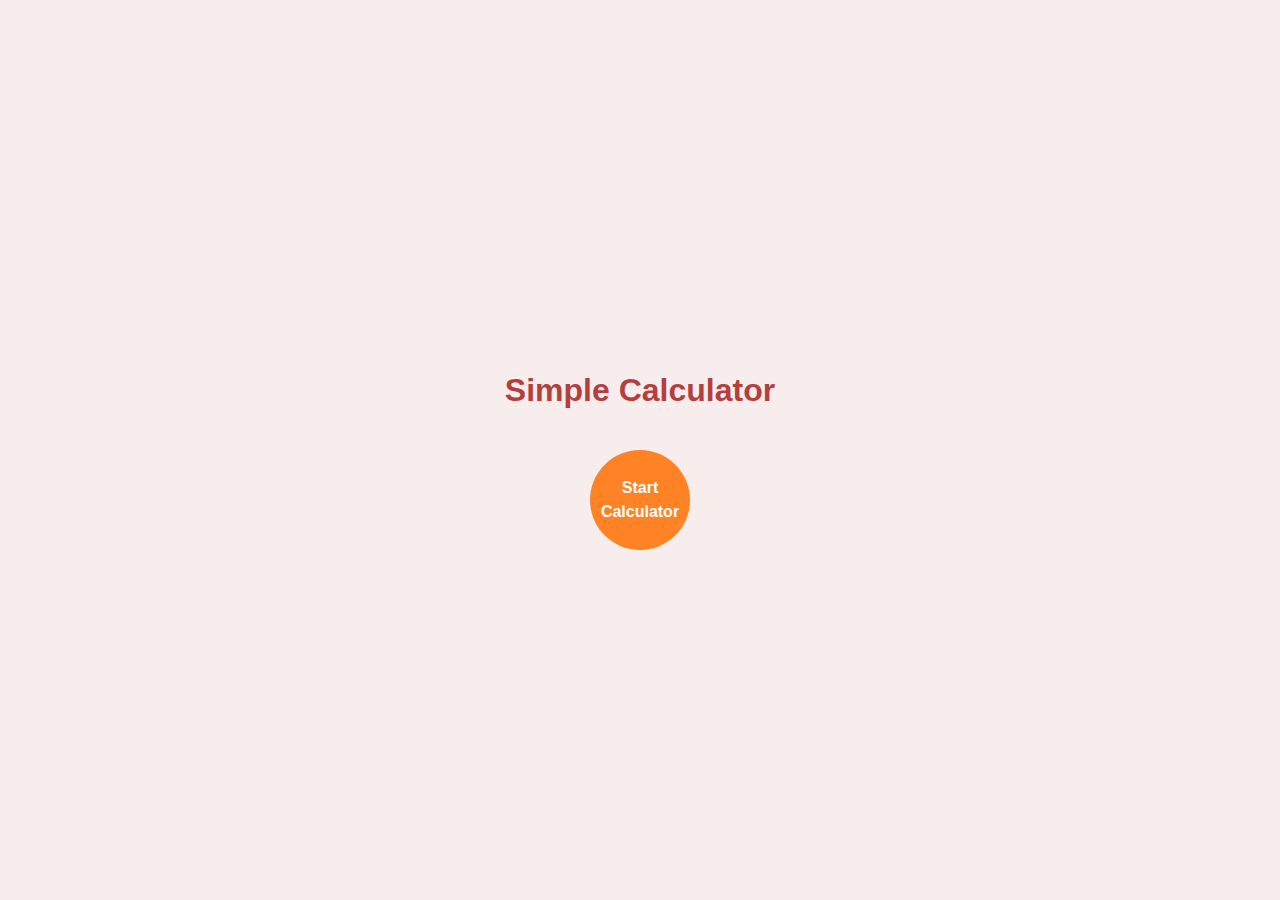
<file: index.html>
<!DOCTYPE html>
<html lang="en">
<head>
    <meta charset="UTF-8">
    <meta name="viewport" content="width=device-width, initial-scale=1.0">
    <title>Simple Calculator</title>
    <link rel="stylesheet" href="mystyle.css">
</head>
<body>
    <h1>Simple Calculator</h1>
    <button onclick="startCalculator()">Start Calculator</button>

    <script src="./scripts/calculator.js"></script>

</body>
</html>
</file>
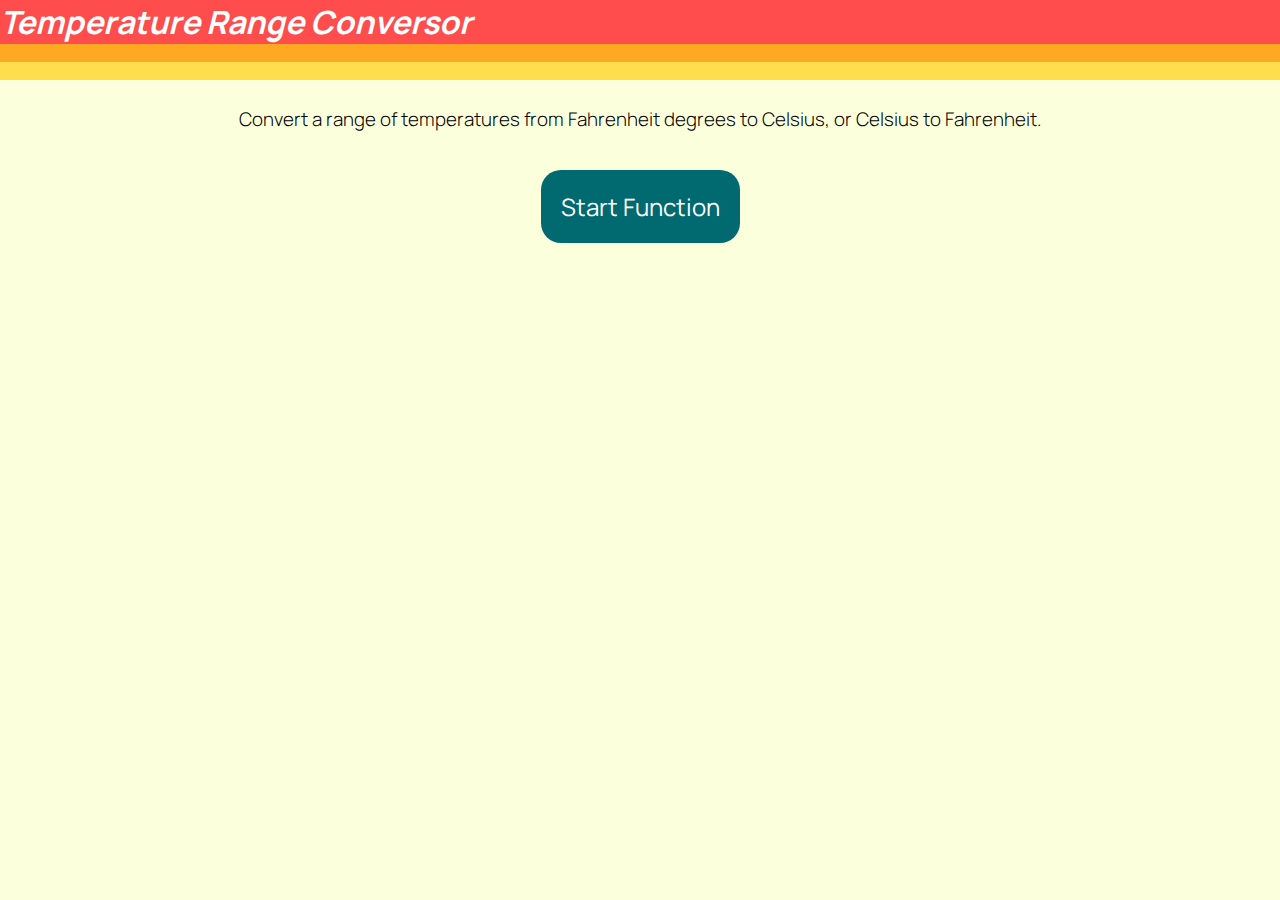
<file: final-report/index.html>
<!DOCTYPE html>
<html lang="en">
<head>
    <meta charset="UTF-8">
    <meta name="viewport" content="width=device-width, initial-scale=1.0">
    <title>Temperature Range Conversor</title>
    <link rel="stylesheet" href="./styles.css">
    <link rel="preconnect" href="https://fonts.googleapis.com">
    <link rel="preconnect" href="https://fonts.gstatic.com" crossorigin>
    <link href="https://fonts.googleapis.com/css2?family=Manrope:wght@200..800&display=swap" rel="stylesheet">
</head>
<body>
    <header>
        <h1><i>Temperature Range Conversor</i></h1>
    </header>
    <div class="second-color"></div>
    <h3 class="description">Convert a range of temperatures from Fahrenheit degrees to Celsius, or Celsius to Fahrenheit.</h3>
    <main class="flex-container">
        <div class="flex-item">
            <button onclick="readTempRange();">Start Function</button>
        </div>

    </main>
    
        <pre id="results"></pre>
 

    <script src="./script.js"></script>
</body>
</html>
</file>
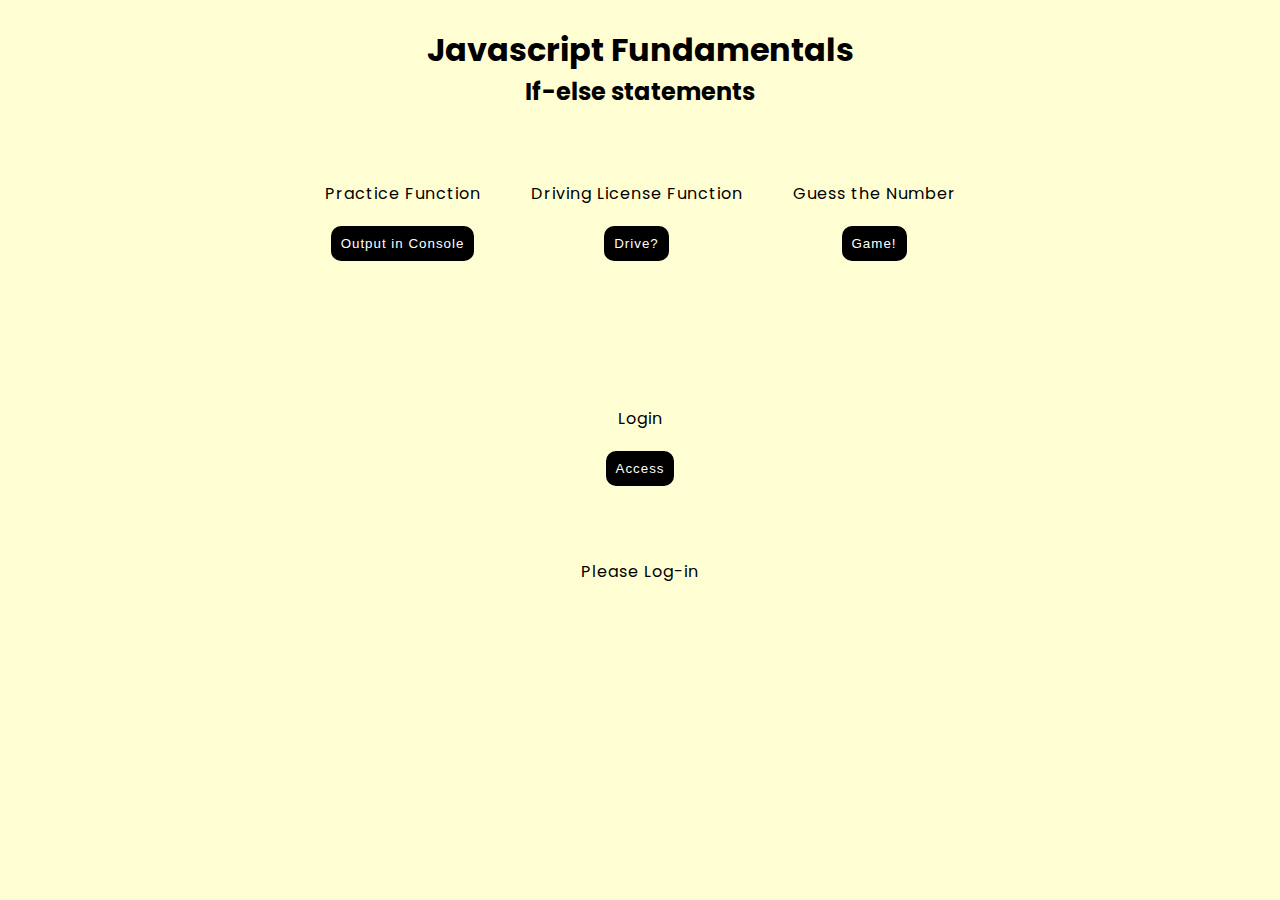
<file: session3.html>
<!DOCTYPE html>
<html lang="en">
<head>
    <meta charset="UTF-8">
    <meta name="viewport" content="width=device-width, initial-scale=1.0">
    <title>if-else</title>
    <link rel="preconnect" href="https://fonts.googleapis.com">
    <link rel="preconnect" href="https://fonts.gstatic.com" crossorigin>
    <link href="https://fonts.googleapis.com/css2?family=Poppins:ital,wght@0,100;0,200;0,300;0,400;0,500;0,600;0,700;0,800;0,900;1,100;1,200;1,300;1,400;1,500;1,600;1,700;1,800;1,900&display=swap" rel="stylesheet">
</head>
<body>

    <style>
        html{
            font-family: "Poppins", 'Times New Roman', Times, serif;
            background-color: #FFFED3;
        }
        *{
            padding: 0;
            margin: 0;
        }
        .title{
            padding-top: 2%;
            text-align: center;
            justify-content: center;
        }
        .container-flex{
            height: 25vh;
            display: flex;
            gap: 50px;
            align-items: center;
            text-align: center;
            justify-content: center;
        }
        button{
            margin-top: 20px;
            border-radius: 10px;
            padding: 10px;
            border: none;
            background-color: black;
            color: white;
            letter-spacing: 1px;
        }
        button:hover{
            background-color: white;
            color: black;
            border: 1px solid black;
            letter-spacing: 2px;
            padding: 12px;
            font-size: larger;
        }
        p{
            letter-spacing: 1px;
        }
        #results{
            text-align: center;
            align-items: center;
            justify-content: center;
        }
    </style>

    <div class="title">
        <h1>Javascript Fundamentals</h1>
        <h2>If-else statements</h2>
    </div>
    <div class="container-flex">
        <div>
            <p>Practice Function</p>
            <button onclick="practice();">Output in Console</button>
        </div>
        <div>
            <p>Driving License Function</p>
            <button onclick="driverLicense();">Drive?</button>
        </div>
        <div>
            <p>Guess the Number</p>
            <button onclick="guessGame();">Game!</button>
        </div>
    </div>
    <div class="container-flex">
        <div>
            <p>Login</p>
            <button onclick="login();">Access</button>
        </div>
    </div>

    <p id="results">Please Log-in</p>
    

    <script src="./scripts/script3.js"></script>
</body>
</html>
</file>
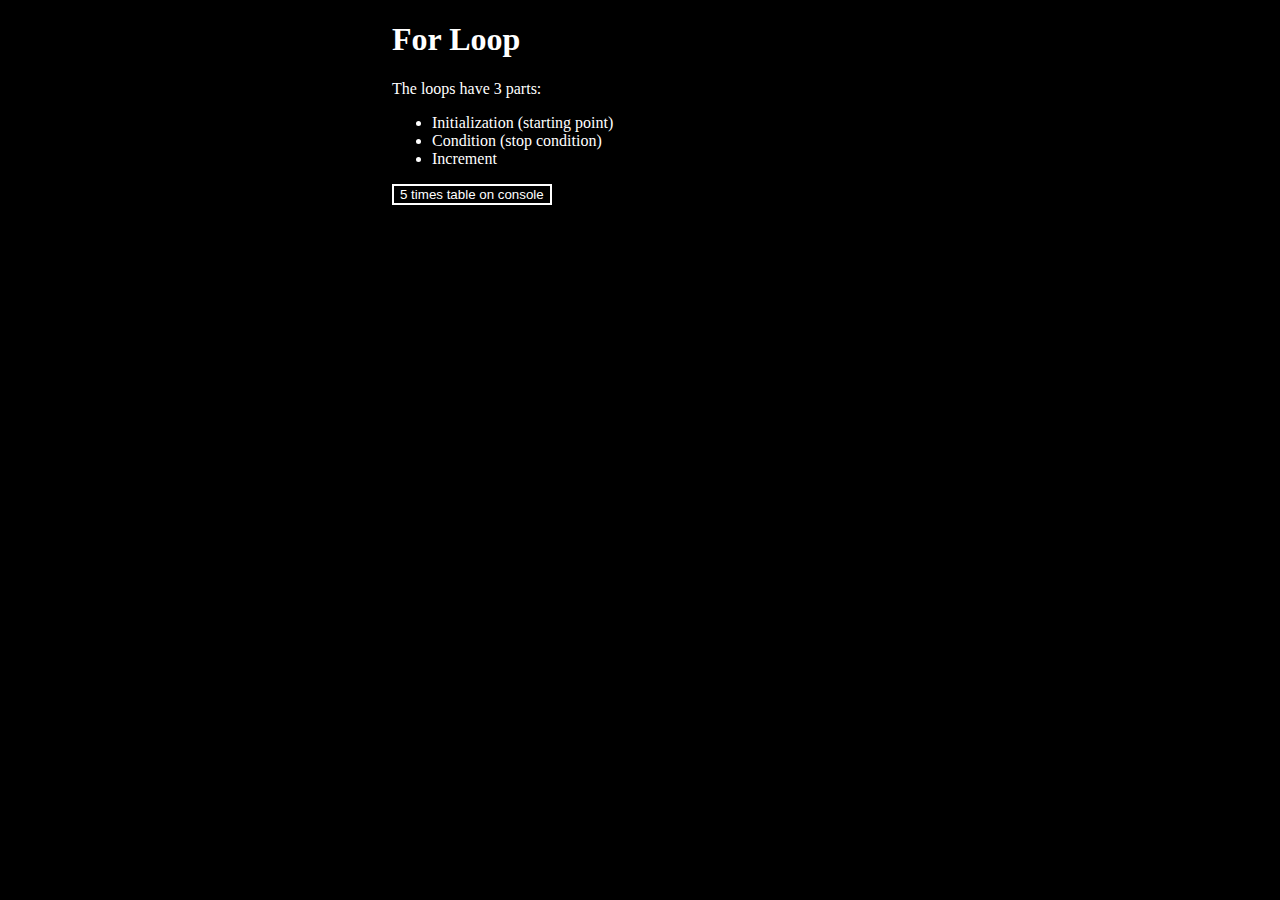
<file: session4.html>
<!DOCTYPE html>
<html lang="en">
<head>
    <meta charset="UTF-8">
    <meta name="viewport" content="width=device-width, initial-scale=1.0">
    <title>For Loop</title>
</head>
<body>
    <style>
        *{
            background-color: black;
            color: white;
        }
        button{
            border: 2px solid white;
        }
        body{
            padding-left: 30%;
            padding-right: 30%;
        }
    </style>
    <h1>For Loop</h1>
    <p>The loops have 3 parts:</p>
    <ul>
        <li>Initialization (starting point)</li>
        <li>Condition (stop condition)</li>
        <li>Increment</li>
    </ul>
    <button onclick="multiTable();">5 times table on console</button>

    <script src="./scripts/script4.js"></script>
</body>
</html>
</file>
<file: mystyle.css>
body{
    margin: 0;
    display: flex;
    flex-direction: column;
    justify-content: center;
    align-items: center;
    height: 100vh;
    background-color: #F8EDED;
}
h1{
    font-family:Verdana, Geneva, Tahoma, sans-serif;
    padding-bottom: 20px;
    color: #B43F3F;
}
button{
    width: 100px;
    height: 100px;
    border-radius: 50px;
    border: none;
    background-color: #FF8225;
    color: white;
    line-height: 1.5;
    font-size: 1rem;
    font-weight: bold;
    cursor: pointer;
}
button:hover{
    background-color: #fd9a4e;
}
button:active{
    background-color: #ffc08f;
}
</file>
<file: final-report/styles.css>
*{
    padding: 0%;
    margin: 0%;
}
html{
    font-family: "Manrope", sans-serif;
    font-optical-sizing: auto;
    font-weight: 400;
    font-style: normal;
}
header{
    color: white;
    background-color: #FF4C4C;
}
.second-color{
    background-color: #FFDE4D;
    display: block;
    height: 2vh;
    border: 0;
    border-top: 2vh solid #FFA823 ;
}
body{
    background-color: #FBFFDC;
}
.flex-container{
    display: flex;
    justify-content: center;
    text-align: center;
    padding-left: 20%;
    padding-right: 20%;
    gap: 1vh;
}
button{
    background-color: #016A70;
    color: white;
    padding: 20px;
    border-radius: 20px;
    border: none;
    font-family: "Manrope", sans-serif;
    font-size: 1.5rem;
}
button:hover{
    background-color: #008f97;
    color: #ffffee;
    cursor:pointer;
}
.flex-item{
    padding-top: 5%;
}
.description{
    text-align: center;
    padding-top: 2%;
    font-weight: 300;
}
#results{
    margin-top: 5vh;
    margin-bottom: 5vh;
    padding-bottom: 2.5vh;
    padding-top: 2.5vh;
    text-align: center;
    line-height: 2;
    font-family: "Manrope", sans-serif;
}
</file>
